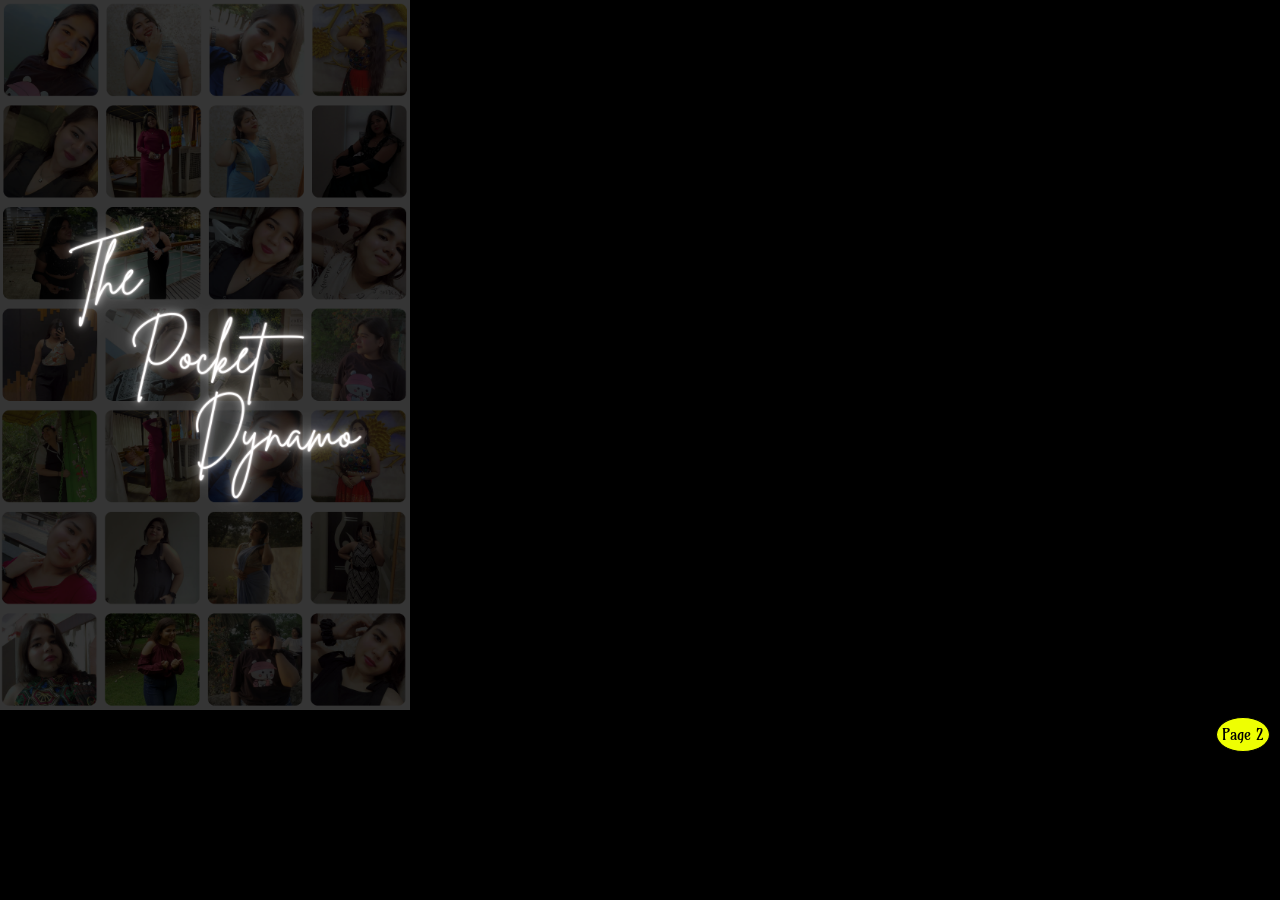
<file: index.html>
<!DOCTYPE html>
<html lang="en">

<head>
    <meta charset="UTF-8">
    <meta name="viewport" content="width=device-width, initial-scale=1.0">
    <link rel="stylesheet" href="bhavya.css">
    <title>Swagat hai aapka💌</title>
    <style>
        @import url('https://fonts.googleapis.com/css2?family=Amarante&family=Playwrite+HU:wght@100..400&display=swap');
    </style>
</head>

<body>
    <div class="pg1a">
        <img src="The Pocket Dynamo.png" alt="">
    </div>

    <div class="swap">
        <a href="Bhavya2.html">
            <button>
                Page 2
            </button>
        </a>
    </div>
    <div class="pg1d">
        <video id="vid" src="voh dekhne main.mp4" loop controls></video>

        <script>
            let video = document.getElementById("vid");

            document.body.addEventListener("click", () => {
                video.play();
            });
        </script>
    </div>

</body>


</html>
</file>
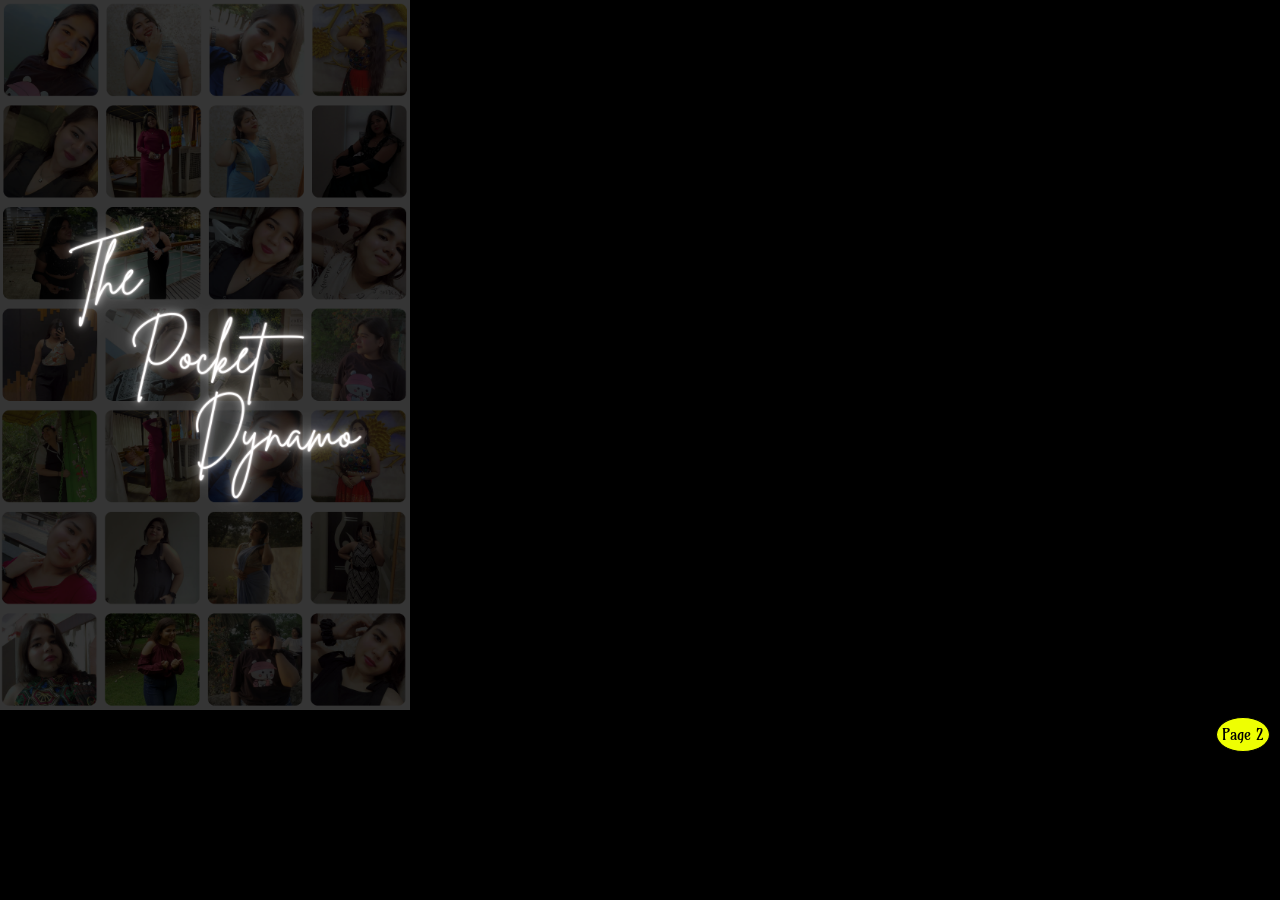
<file: Bhavya.html>
<!DOCTYPE html>
<html lang="en">

<head>
    <meta charset="UTF-8">
    <meta name="viewport" content="width=device-width, initial-scale=1.0">
    <link rel="stylesheet" href="bhavya.css">
    <title>Swagat hai aapka💌</title>
    <style>
        @import url('https://fonts.googleapis.com/css2?family=Amarante&family=Playwrite+HU:wght@100..400&display=swap');
    </style>
</head>

<body>
    <div class="pg1a">
        <img src="The Pocket Dynamo.png" alt="">
    </div>

    <div class="swap">
        <a href="Bhavya2.html">
            <button>
                Page 2
            </button>
        </a>
    </div>
    <div class="pg1d">
        <video id="vid" src="voh dekhne main.mp4" loop controls></video>

        <script>
            let video = document.getElementById("vid");

            document.body.addEventListener("click", () => {
                video.play();
            });
        </script>
    </div>

</body>


</html>
</file>
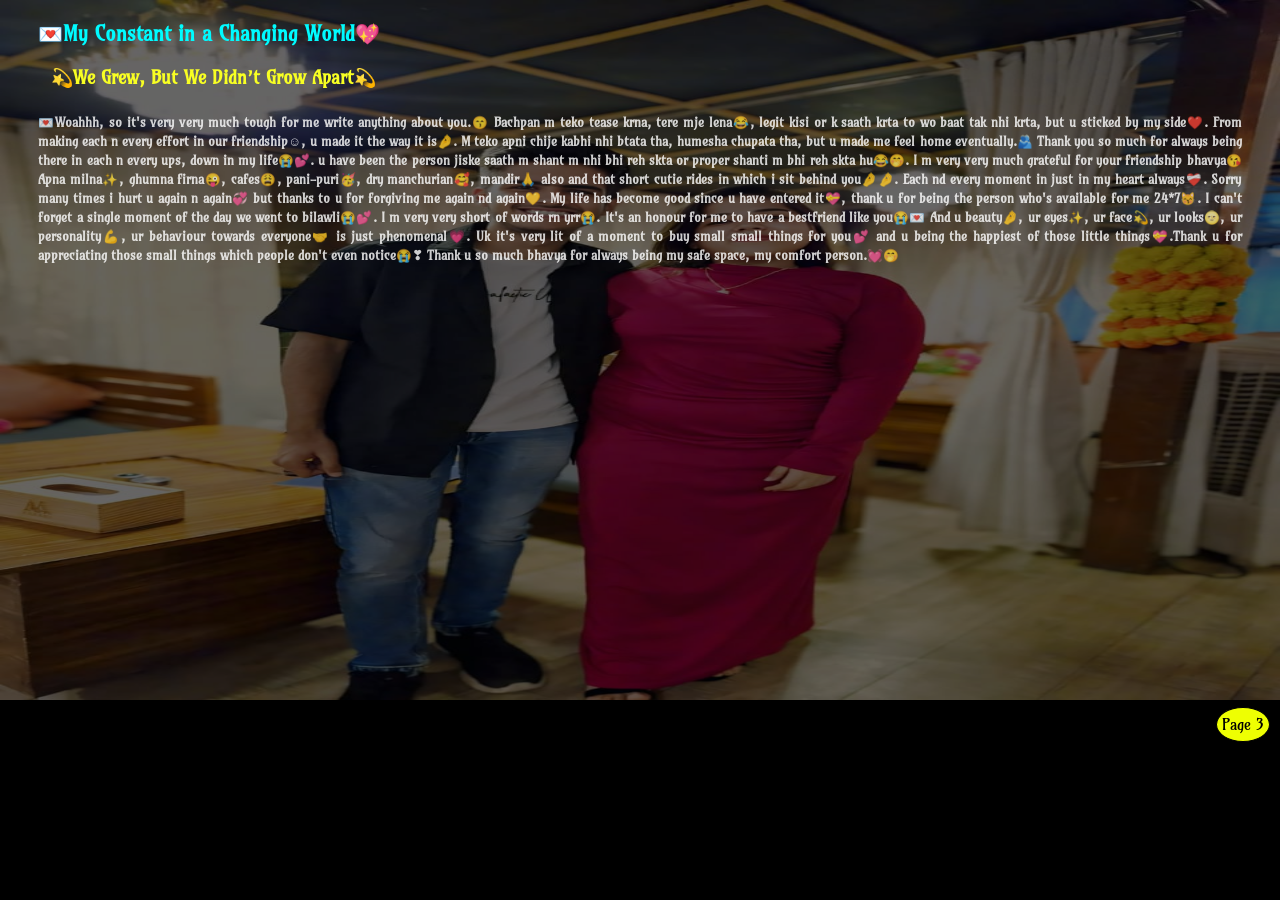
<file: Bhavya2.html>
<!DOCTYPE html>
<html lang="en">

<head>
    <meta charset="UTF-8">
    <meta name="viewport" content="width=device-width, initial-scale=1.0">
    <link rel="stylesheet" href="bhavya.css">
    <title>pdiye humari khani✨</title>
    <style>
        @import url('https://fonts.googleapis.com/css2?family=Amarante&family=Playwrite+HU:wght@100..400&display=swap');
    </style>
</head>

<body>
    <div class="story">
        <img src="WhatsApp Image 2026-02-14 at 12.05.12.jpeg" id="ghibli" alt="">
        <div>
            <h1 class="pg2a">
                💌My Constant in a Changing World💖
            </h1>
        </div>
        <div>
            <h1 class="pg2b">
                💫We Grew, But We Didn’t Grow Apart💫
            </h1>
        </div>
        <div>
            <p class="pg2c">
                💌Woahhh, so it's very very much tough for me write anything about you.😙 Bachpan m teko tease krna,
                tere mje lena😂, legit kisi or k saath krta to wo baat tak nhi krta, but u sticked by my side❤️. From
                making each n every effort in our friendship☺️, u made it the way it is🤌. M teko apni chije kabhi nhi
                btata tha, humesha chupata tha, but u made me feel home eventually.🫂 Thank you so much for always being
                there in each n every ups, down in my life😭💕. u have been the person jiske saath m shant m nhi bhi reh
                skta or proper shanti m bhi reh skta hu😂🤭. I m very very much grateful for your friendship bhavya😘
                Apna milna✨, ghumna firna😜, cafes😩, pani-puri🥳, dry manchurian🥰, mandir🙏 also and that short cutie
                rides in which i sit behind you🤌🤌. Each nd every moment in just in my heart always❤️‍🩹. Sorry many
                times i hurt u again n again💞 but thanks to u for forgiving me again nd again💛. My life has become
                good since u have entered it💝, thank u for being the person who's available for me 24*7😽. I can't
                forget a single moment of the day we went to bilawli😭💕. I m very
                very short of words rn yrr😭. It's an honour for me to have a bestfriend like you😭💌 And u beauty🤌, ur
                eyes✨, ur face💫, ur looks🌝, ur personality💪, ur behaviour towards everyone🤝 is just phenomenal💗. Uk
                it's very lit of a moment to buy small small things for you💕 and u being the happiest of those little
                things💝.Thank u for appreciating those small things which people don't even notice😭❣
                Thank u so much bhavya for always being my safe space, my comfort person.💓🤭
            </p>
        </div>
    </div>
    <div class="swap">
        <a href="Bhavya3.html">
            <button>
                Page 3
            </button>
        </a>
    </div>
    <div class="pg2d">
        <video id="vid" src="jaane-kyun.mp4" loop controls></video>

        <script>
            let video = document.getElementById("vid");

            document.body.addEventListener("click", () => {
                video.play();
            });
        </script>
    </div>
</body>


</html>
</file>
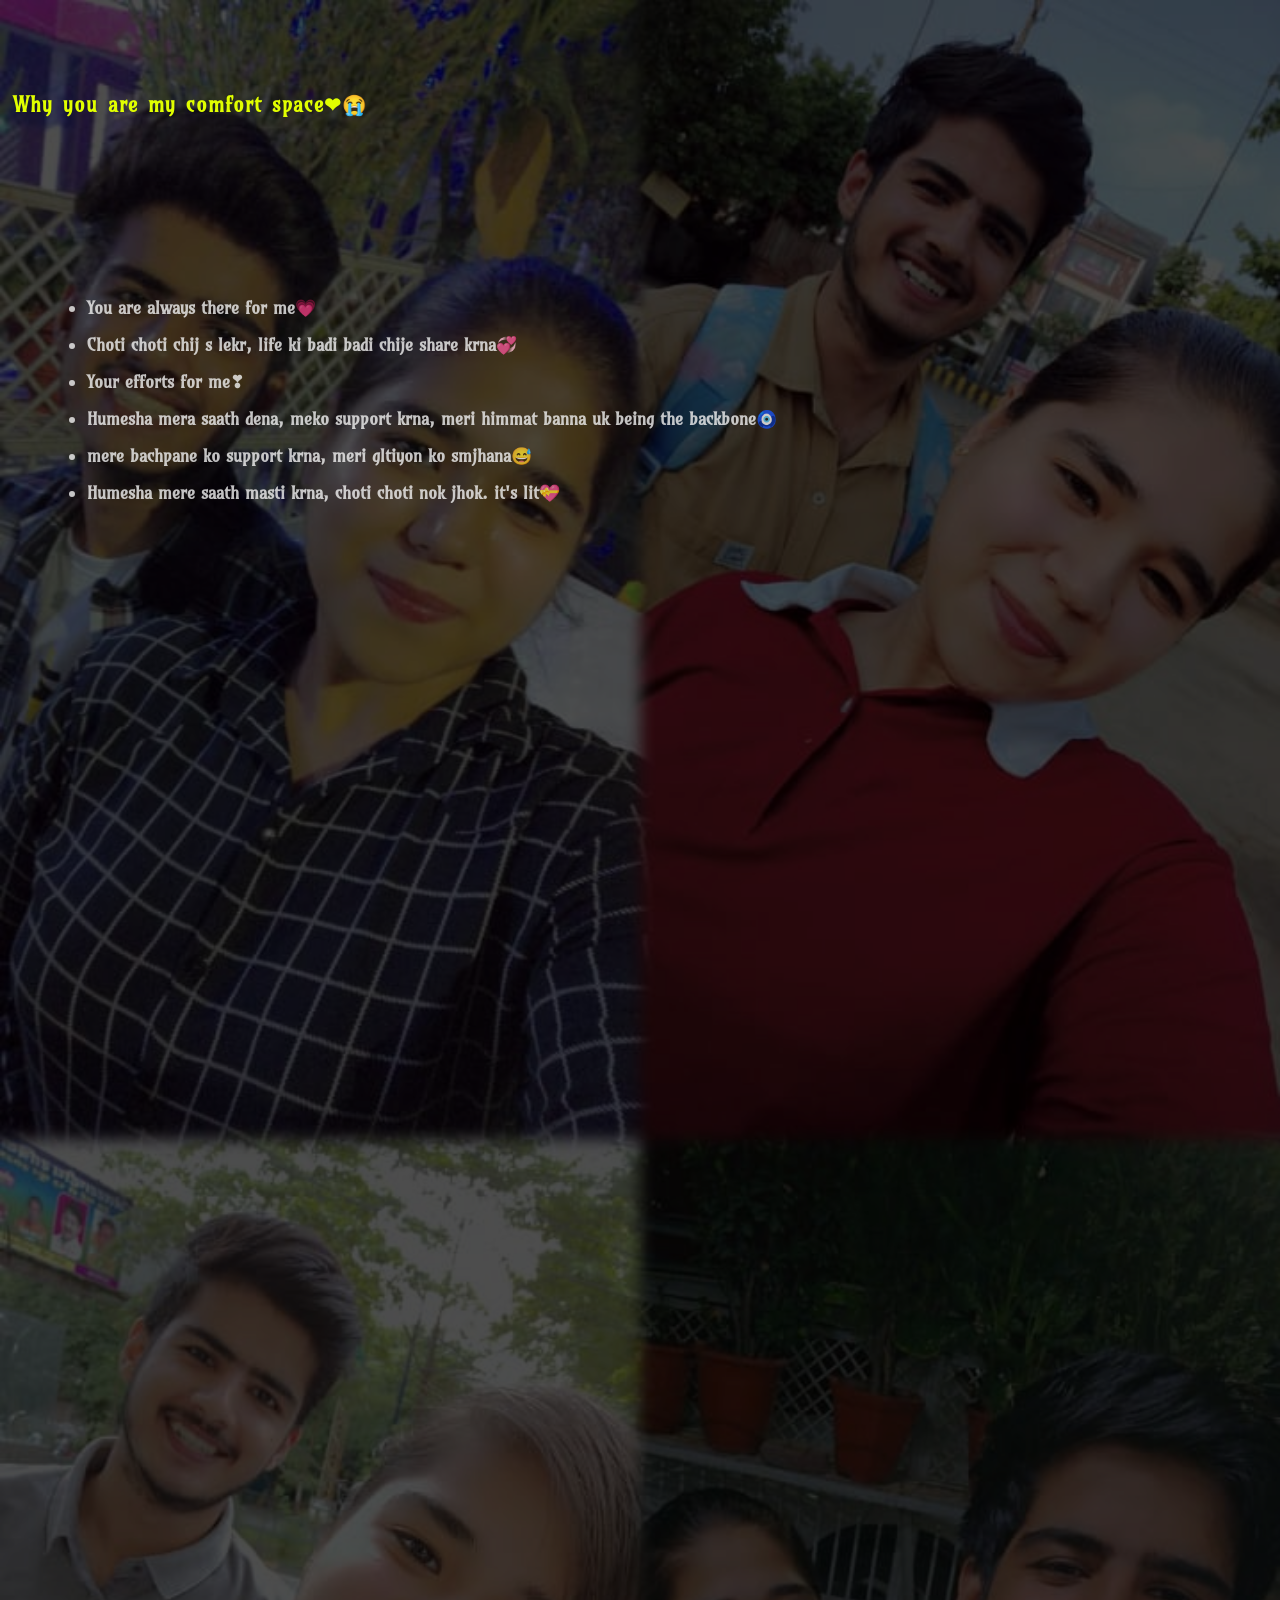
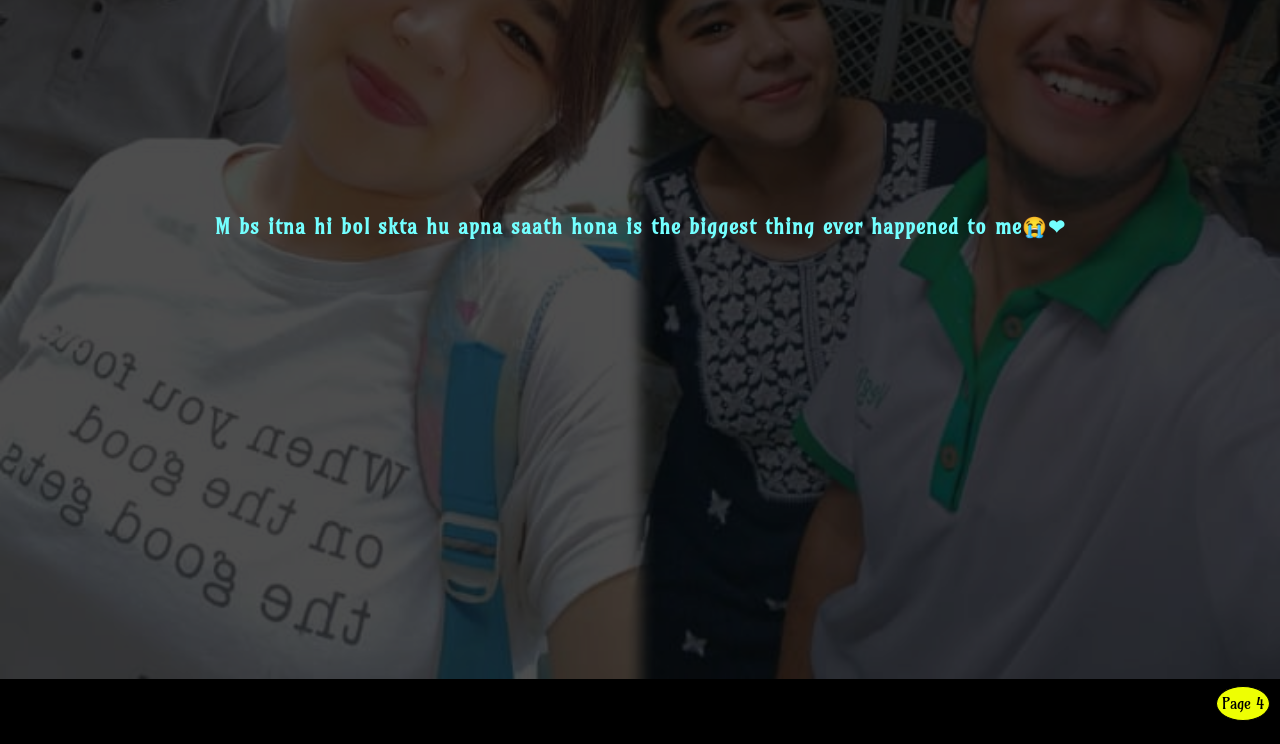
<file: Bhavya3.html>
<!DOCTYPE html>
<html lang="en">

<head>
    <meta charset="UTF-8">
    <meta name="viewport" content="width=device-width, initial-scale=1.0">
    <link rel="stylesheet" href="bhavya.css">
    <title>sukoon🧿</title>
    <style>
        @import url('https://fonts.googleapis.com/css2?family=Amarante&family=Playwrite+HU:wght@100..400&display=swap');
    </style>
</head>

<body>
    <div class="points">


        <img src="WhatsApp Image 2026-03-19 at 23.29.25.jpeg" id="Collage" alt="">
        <div>
            <h1 class="pg3a">Why you are my comfort space❤😭</h1>
        </div>
        <div class="pg3b">
            <p>
            <ul>
                <li>You are always there for me💗</li>
                <li>Choti choti chij s lekr, life ki badi badi chije share krna💞</li>
                <li>Your efforts for me❣</li>
                <li>Humesha mera saath dena, meko support krna, meri himmat banna uk being the backbone🧿</li>
                <li>mere bachpane ko support krna, meri gltiyon ko smjhana😅</li>
                <li>Humesha mere saath masti krna, choti choti nok jhok. it's lit💝</li>
            </ul>
            </p>
        </div>
        <div>
            <p class="pg3c">
                M bs itna hi bol skta hu apna saath hona is the biggest thing ever happened to me😭❤
            </p>
        </div>
        <div class="swap">
            <a href="Bhavya4.html">
                <button>
                    Page 4
                </button>
            </a>
        </div>
    </div>
    <div class="pg3d">
        <video id="vid" src="darkhast.mp4" loop controls></video>

        <script>
            let video = document.getElementById("vid");

            document.body.addEventListener("click", () => {
                video.play();
            });
        </script>
    </div>
</body>


</html>
</file>
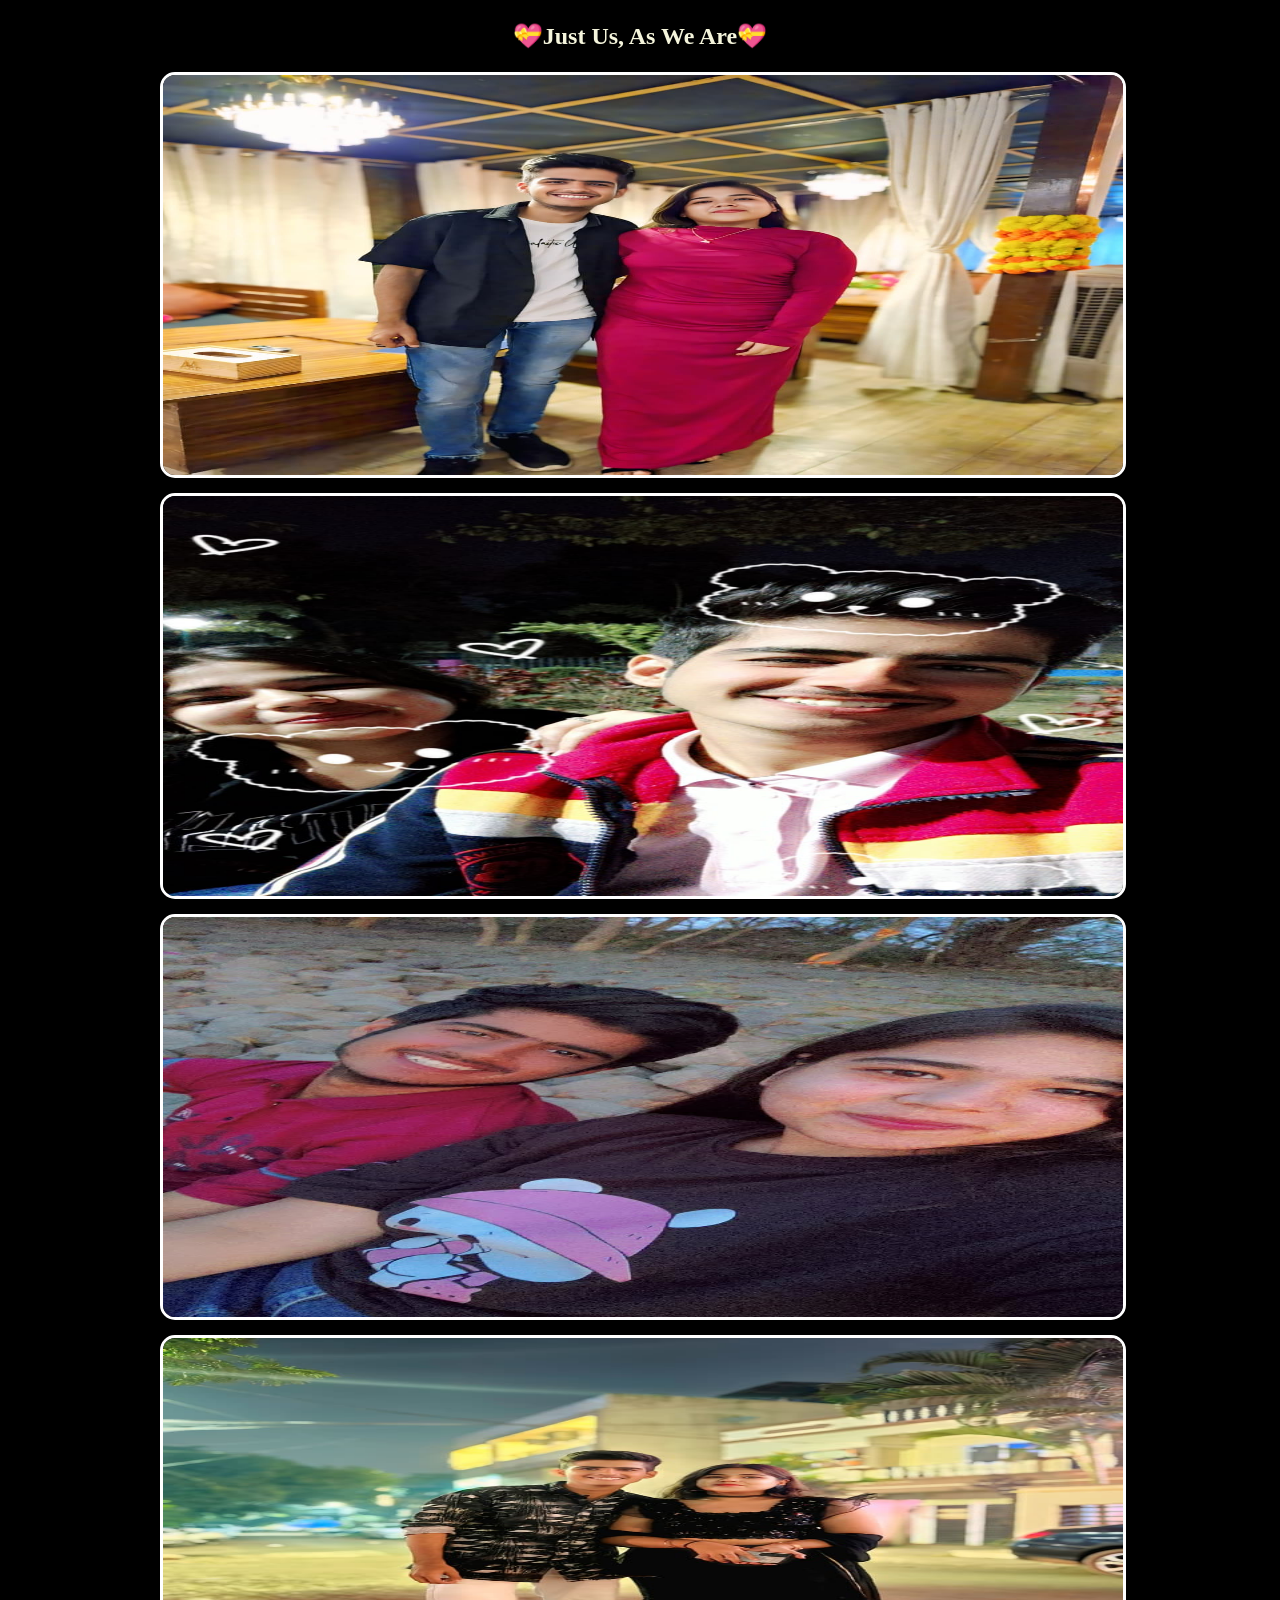
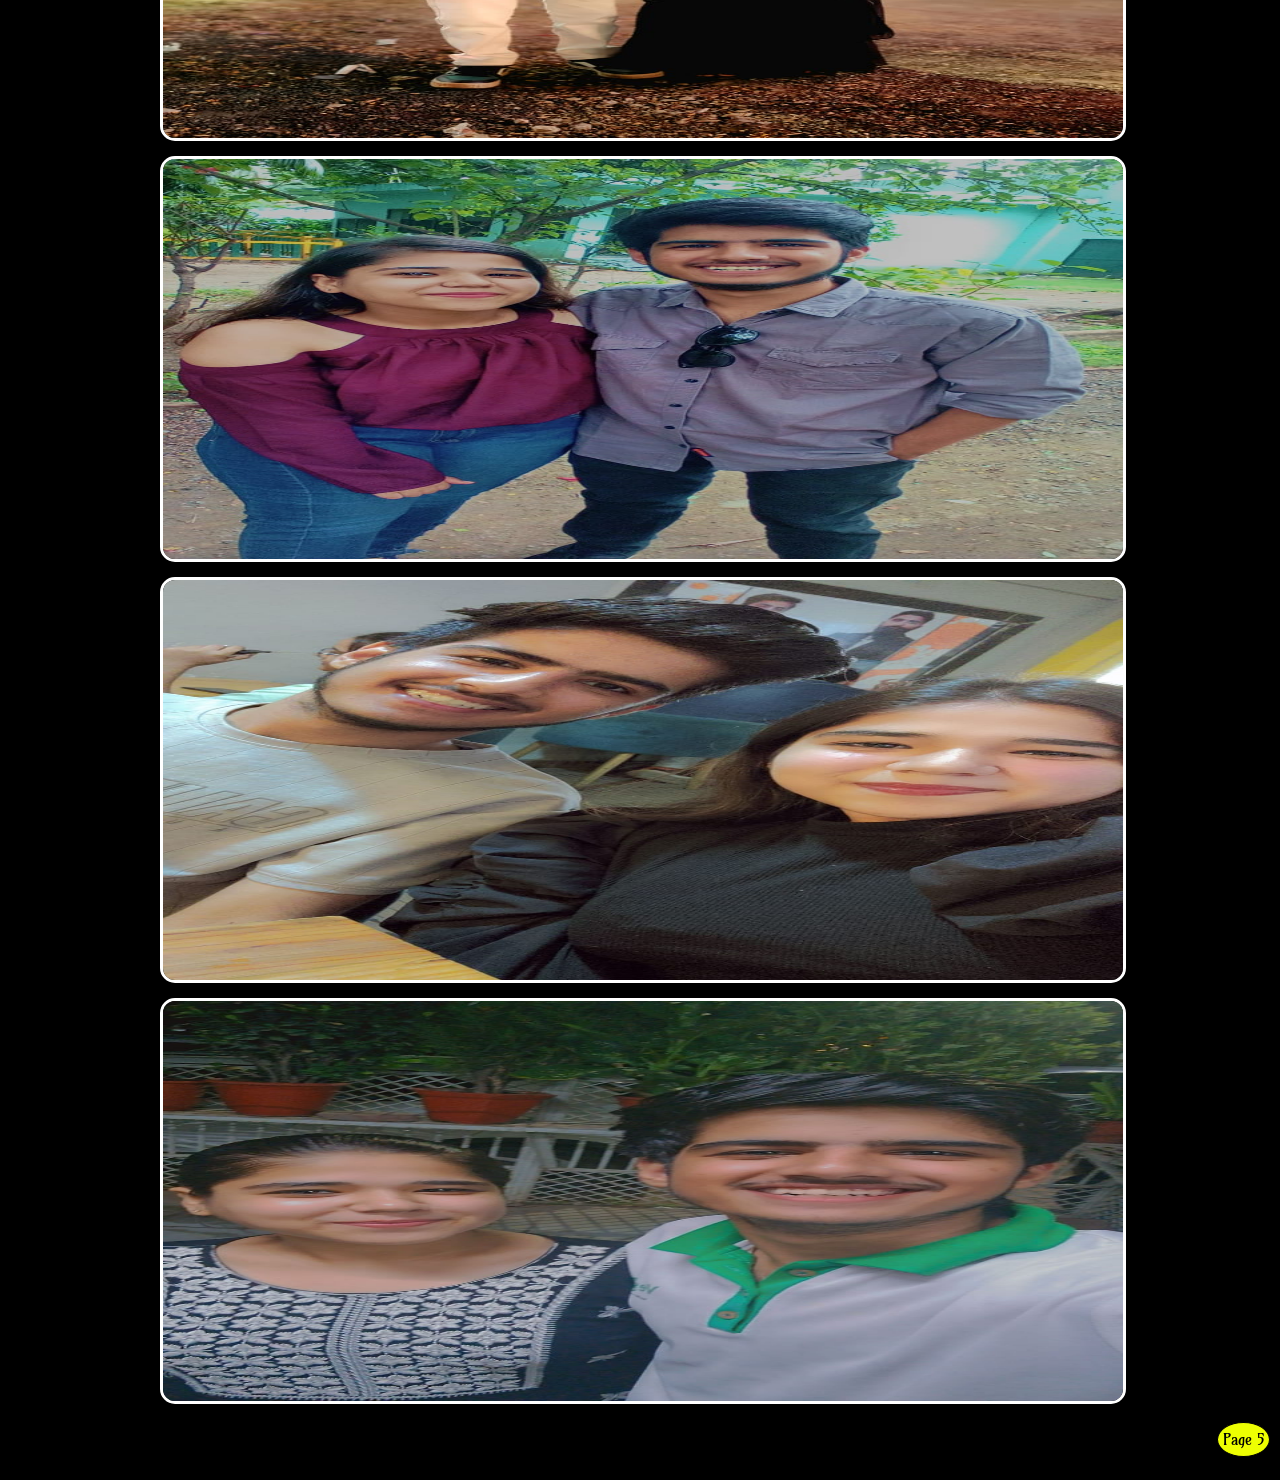
<file: Bhavya4.html>
<!DOCTYPE html>
<html lang="en">

<head>
    <meta charset="UTF-8">
    <meta name="viewport" content="width=device-width, initial-scale=1.0">
    <title>Haseen yaade😭❤</title>
    <link rel="stylesheet" href="bhavya.css">
    <style>
        @import url('https://fonts.googleapis.com/css2?family=Amarante&family=Playwrite+HU:wght@100..400&display=swap');
    </style>
</head>

<body>
    <div class="heading">
        <h1>
            💝Just Us, As We Are💝
        </h1>
    </div>
    <div class="memory">
        <div class="yaade">
            <img src="WhatsApp Image 2026-02-14 at 12.05.12.jpeg">
            <p>This photo really has a very very very special place in my heart❤😭. First birthday celeberating
                together, first time made those cute handmade gifts for someone💕🥰 and watching u in this dress,
                ahaaa😘😘</p>
        </div>
    </div>
    <div class="memory">
        <div class="yaade">
            <img src="IMG-20251024-WA0111.jpg">
            <p> Jo time apn n garden m spend kiya h, bht hi sukoon, msti or yaado ka bhara hai💗🧿 </p>
        </div>
    </div>
    <div class="memory">
        <div class="yaade">
            <img src="IMG-20251024-WA0072.jpg">
            <p>This is the best outing I have ever gone with anyone❤😭. Mtlb the way tu khush hui thi n, puri duniya
                fail hai uske aage😭❤.Those hugs really meant the world to me💌🧿</p>
        </div>
    </div>
    <div class="memory">
        <div class="yaade">
            <img src="IMG-20251024-WA0033.jpg">
            <p>bhai bda pyaara tha wo moment, jab ek pari k saath bethne wali feeling aayi🥰. Ek dam aag lagri thi tu
                us din🔥. And haatho s rassi bam fek k phodna was unimaginable😭❤</p>
        </div>
    </div>
    <div class="memory">
        <div class="yaade">
            <img src="IMG-20251024-WA0032.jpg">
            <p>Areee this photo is one of my most fav photos of us💌, legit bht mje aaye the bhai zoo jaake and uske
                baad kono jana💞💫</p>
        </div>
    </div>
    <div class="memory">
        <div class="yaade">
            <img src="IMG-20251024-WA0134.jpg">
            <p>To the first outing of us at tealogy, with a maggie 💗 just before ur ccg class❣</p>
        </div>
    </div>
    <div class="memory">
        <div class="yaade">
            <img src="IMG-20251024-WA0125.jpg">
            <p>One of our first photos at achal's home, still have a very special place in my heart❣💫</p>
        </div>
    </div>
    <div class="swap">
        <a href="Bhavya5.html">
            <button>
                Page 5
            </button>
        </a>
    </div>
    <div class="pg3d">
        <video id="vid" src="tum se hi.mp4" loop controls></video>

        <script>
            let video = document.getElementById("vid");

            document.body.addEventListener("click", () => {
                video.play();
            });
        </script>
    </div>

</body>


</html>
</file>
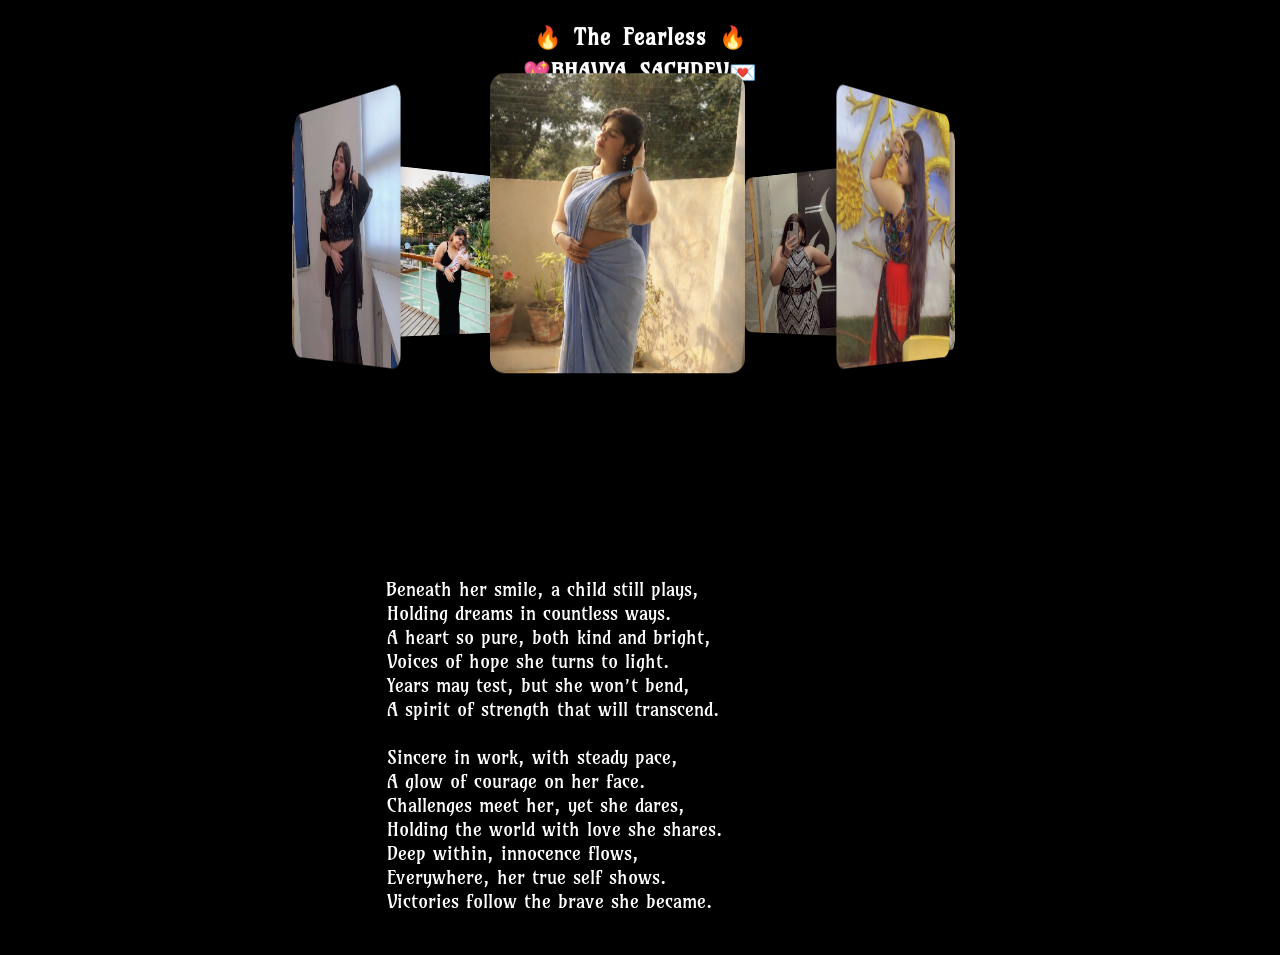
<file: Bhavya5.html>
<!DOCTYPE html>
<html lang="en">

<head>
    <meta charset="UTF-8">
    <meta name="viewport" content="width=device-width, initial-scale=1.0">
    <title>Chaand💫💎</title>
    <link rel="stylesheet" href="bhavya.css">
    <style>
        @import url('https://fonts.googleapis.com/css2?family=Amarante&family=Playwrite+HU:wght@100..400&display=swap');
    </style>
</head>

<body>
    <div class="pg5">
        <h1 class="pg5a">🔥 The Fearless 🔥<br>💖BHAVYA SACHDEV💌</h1>
        <div class="pg5b">
            <img src="WhatsApp Image 2026-02-14 at 12.04.21.jpeg" alt="Bhavya 1">
            <img src="WhatsApp Image 2026-02-14 at 12.11.32.jpeg" alt="Bhavya 2">
            <img src="IMG-20251026-WA0071.jpg" alt="Bhavya 3">
            <img src="IMG-20251026-WA0043.jpg" alt="Bhavya 4">
            <img src="WhatsApp Image 2026-03-15 at 22.28.00.jpeg" alt="Bhavya 5">
            <img src="WhatsApp Image 2026-02-14 at 12.04.52.jpeg" alt="Bhavya 6">
            <img src="WhatsApp Image 2026-03-15 at 20.02.19.jpeg" alt="Bhavya 7">
            <img src="WhatsApp Image 2026-03-15 at 20.02.20.jpeg" alt="Bhavya 8">
        </div>
    </div>

    <pre class="pg5c">
            Beneath her smile, a child still plays,
            Holding dreams in countless ways.
            A heart so pure, both kind and bright,
            Voices of hope she turns to light.
            Years may test, but she won’t bend,
            A spirit of strength that will transcend.

            Sincere in work, with steady pace,
            A glow of courage on her face.
            Challenges meet her, yet she dares,
            Holding the world with love she shares.
            Deep within, innocence flows,
            Everywhere, her true self shows.
            Victories follow the brave she became.
        </pre>

    <div class="pg3d">
        <video id="vid" src="ishq da chehra.mp4" loop controls></video>

        <script>
            let video = document.getElementById("vid");

            document.body.addEventListener("click", () => {
                video.play();
            });
        </script>
    </div>


</body>


</html>
</file>
<file: bhavya.css>
* {
  padding: 0;
  margin: 0;
  background-color: black;
}

.pg1a {
  width: 375px;
}

.pg1a img {
  width: 410px;
  height: 710px;
}

.swap {
  background-color: #000;
  text-align: end;
  width: 100%;
  background-color: #000;
}

.swap button {
  border: 1px solid black;
  border-radius: 50%;
  background-color: rgb(238, 255, 2);
  height: 35px;
  font-size: 15px;
  cursor: pointer;
  margin-top: 3px;
  margin-bottom: 5px;
  margin-right: 10px;
  padding: 2px 5px;
  font-family: "Amarante", serif;
}

.story {
  background-color: #000;
  color: rgb(241, 241, 241);
  height: auto;
  position: relative;
  width: 100%;
  text-align: center;
}

#ghibli {
  width: 100%;
  height: 700px;
  position: relative;
  opacity: 40%;
}

.story h1,
p {
  font-family: "Amarante", serif;
  height: auto;
  text-align: center;
}

.pg2a {
  font-size: 20px;
  color: rgb(0, 251, 255);
  position: absolute;
  text-align: center;
  top: 3%;
  left: 3%;
  background-color: transparent;
}

.pg2b {
  font-size: 18px;
  color: rgb(248, 255, 35);
  padding-top: 10px;
  position: absolute;
  top: 8%;
  left: 4%;
  background-color: transparent;

}

.story p {
  /* padding: 30px 50px; */
  position: absolute;
  text-align: justify;
  font-size: 12.5px;
  top: 16%;
  left: 3%;
  right: 3%;
  font-weight: bolder;
  color: #fff;
  opacity:80%;
  background-color: transparent;
  line-height: 19px;
}

.points {
  background-color: #000;
  color: rgb(241, 241, 241);
  height: auto;
  position: relative;
  width: 100%;
  text-align: center;
}

#Collage {
  width: 100%;
  height: auto;
  position: relative;
  opacity: 30%;
}

.points h1,
p,
ul {
  font-family: "Amarante", serif;
  height: auto;
  text-align: center;
  background-color: transparent;
}

.pg3a {
  position: absolute;
  font-size: 19.75px;
  top: 4%;
  left: 1%;
  word-spacing: 2px;
  letter-spacing: 1px;
  color: rgb(225, 255, 0);
}

.pg3b {
  position: absolute;
  font-size: 13px;
  top: 12%;
  left: 2%;
  right: 2%;
  text-align: justify;
  background-color: transparent;

}

.pg3b ul li {
  background-color: transparent;
  font-size: 17px;
  text-align: justify;
  font-weight: bold;
  line-height: 37px;
  opacity: 80%;
}

.pg3b ul {
  list-style-type: disc;
  padding: 10px 5%;
}

.pg3c {
  position: absolute;
  top: 78%;
  left: 3%;
  right: 3%;
  font-size: 20px;
  font-weight: bolder;
  color: rgb(115, 255, 255);
  letter-spacing: 1px;
}

.heading {
  color: beige;
  font-size: 12px;
  margin: 22px;
  text-align: center;
}

.memory {
  width: 100%;
  display: flex;
  margin-bottom: 15px;
  justify-content: center;
}

.yaade {
  width: 75%;
  height: auto;
}

.yaade img {
  width: 100%;
  height: 400px;
  border: 3px rgb(255, 255, 255) solid;
  border-radius: 15px;
  display: block;
  justify-self: center;
}

.yaade p {
  display: none;
}

.yaade:hover p {
  display: block;
  text-align: justify;
  font-size: 22px;
  width: 98%;
  height: 400px;
  font-weight: bold;
  justify-self: center;
  background-color: skyblue;
  border: 3px rgb(255, 255, 255) solid;
  border-radius: 15px;
  line-height: 40px;
  color: black;
  padding: 0 3px;
  text-justify: center;
  letter-spacing: 1.1px;
  align-content: center;
}

.yaade:hover img {
  display: none;
  transition-duration: 2s;
}


.pg5 {
  font-family: "Amarante", serif;
  background: #000;
  text-align: center;
  /* padding: 30px; */
  padding-top: 10px;
  margin: 0;
  overflow-x: hidden;
  height: 63vh;
  perspective: 900px;
  /* 👈 For 3D effect */
}

.pg5a {
  color: rgb(255, 255, 255);
  font-size: 22px;
  letter-spacing: 1px;
  word-spacing: 4px;
  text-align: center;
  margin-top: 10px;
  line-height: 35px;
}


.pg5b {
  position: relative;
  width: 200px;
  height: auto;
  margin-top: 55px;
  margin-bottom: 0;
  margin-left: auto;
  margin-right: auto;
  transform-style: preserve-3d;
  animation: rotate 15s infinite linear;
}

.pg5b img {
  position: absolute;
  width: 85%;
  height: 200px;
  left: 0;
  top: 0;
  object-fit: cover;
  border-radius: 10px;
  box-shadow: 0 10px 20px rgba(0, 0, 0, 0.2);
}

/* Position each image in 3D space */
.pg5b img:nth-child(1) {
  transform: rotateY(0deg) translateZ(300px);
}

.pg5b img:nth-child(2) {
  transform: rotateY(45deg) translateZ(300px);
}

.pg5b img:nth-child(3) {
  transform: rotateY(90deg) translateZ(300px);
}

.pg5b img:nth-child(4) {
  transform: rotateY(135deg) translateZ(300px);
}

.pg5b img:nth-child(5) {
  transform: rotateY(180deg) translateZ(300px);
}

.pg5b img:nth-child(6) {
  transform: rotateY(225deg) translateZ(300px);
}

.pg5b img:nth-child(7) {
  transform: rotateY(270deg) translateZ(300px);
}

.pg5b img:nth-child(8) {
  transform: rotateY(315deg) translateZ(300px);
}

@keyframes rotate {
  from {
    transform: rotateY(0deg);
  }

  to {
    transform: rotateY(360deg);
  }
}

.pg5c {
  color: white;
  width: 80%;
  font-family: "Amarante", serif;
  font-size: 19px;
  text-align: justify;
  left: 0%;
  margin: 0;
  padding: 0;
  word-spacing: 1px;
  display: flex;
  justify-content: center;
  align-items: center;
}

.pg1d video{
  opacity: 5%;
  height: 0px;
}
.pg2d video{
  opacity: 5%;
  height: 0px;
}
.pg3d video{
  opacity: 95%;
  height: 0px;
}
.pg4d video{
  opacity: 95%;
  height: 0px;
}
</file>
